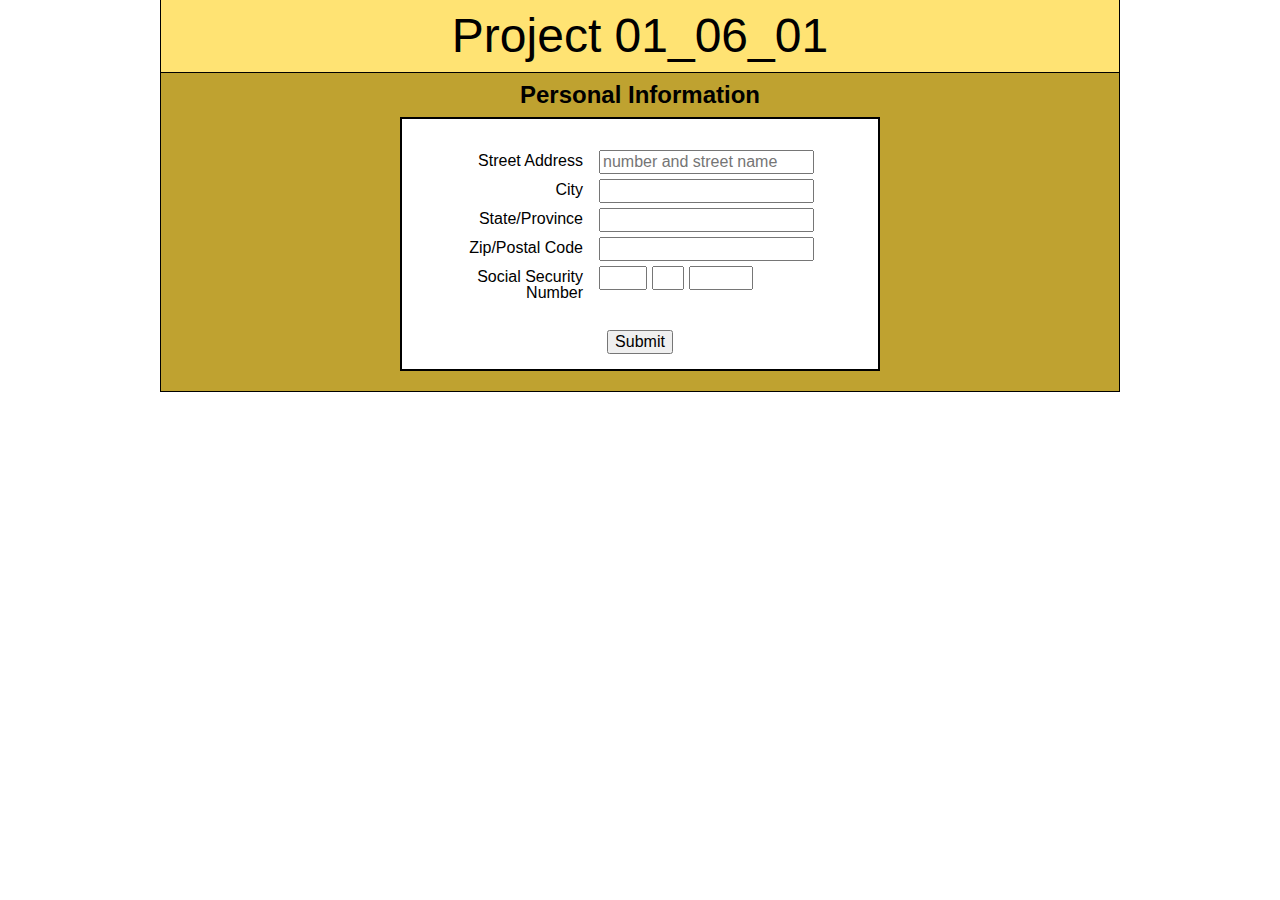
<file: index.html>
<!DOCTYPE html>
<html>

<head>
  <!--
      Project 01_06_01
      Author: Isaac Meder
      Date:   9.13.17
      Filename: index.html
   -->
  <meta charset="utf-8" />
  <meta name="viewport" content="width=device-width, initial-scale=1.0">
  <title>Project 01_06_01</title>
  <link rel="stylesheet" href="styles.css" />
  <script src="modernizr.custom.65897.js"></script>
  <script type="text/javascript" src="script.js"></script>


</head>

<body>
  <header>
    <h1>
         Project 01_06_01
      </h1>
  </header>

  <article>
    <h2>Personal Information</h2>
    <form action="results.html" novalidate = "novalidate">
      <div id="errorText"></div>
      <div id="numErrorText"></div>
      <fieldset id="contactinfo">
        <label for="addrinput">
            Street Address
          </label>
        <input type="text" id="addrinput" name="Address" required="required" placeholder="number and street name" />
        <label for="cityinput">
            City
          </label>
        <input type="text" id="cityinput" name="City" required="required" />
        <label for="stateinput">
            State/Province
          </label>
        <input type="text" id="stateinput" name="State" required="required" />
        <label for="zipinput">
            Zip/Postal Code
          </label>
        <input type="number" id="zipinput" name="Zip" required="required" />
        <label for="ssn1">
            Social Security Number
          </label>
        <input type="number" id="ssn1" name="SSN1" class="ssn" maxlength="3" required="required" />
        <label for="ssn2" id="ssn2label">
            Social Security Number (continued)
          </label>
        <input type="number" id="ssn2" name="SSN2" class="ssn" maxlength="2" required="required" />
        <label for="ssn3" id="ssn3label">
            Social Security Number (end)
          </label>
        <input type="number" id="ssn3" name="SSN3" class="ssn" maxlength="4" required="required" />
      </fieldset>
      <fieldset id="submitsection">
        <input type="submit" id="submitBtn" value="Submit" />
      </fieldset>
    </form>

  </article>
</body>
</html>
</file>
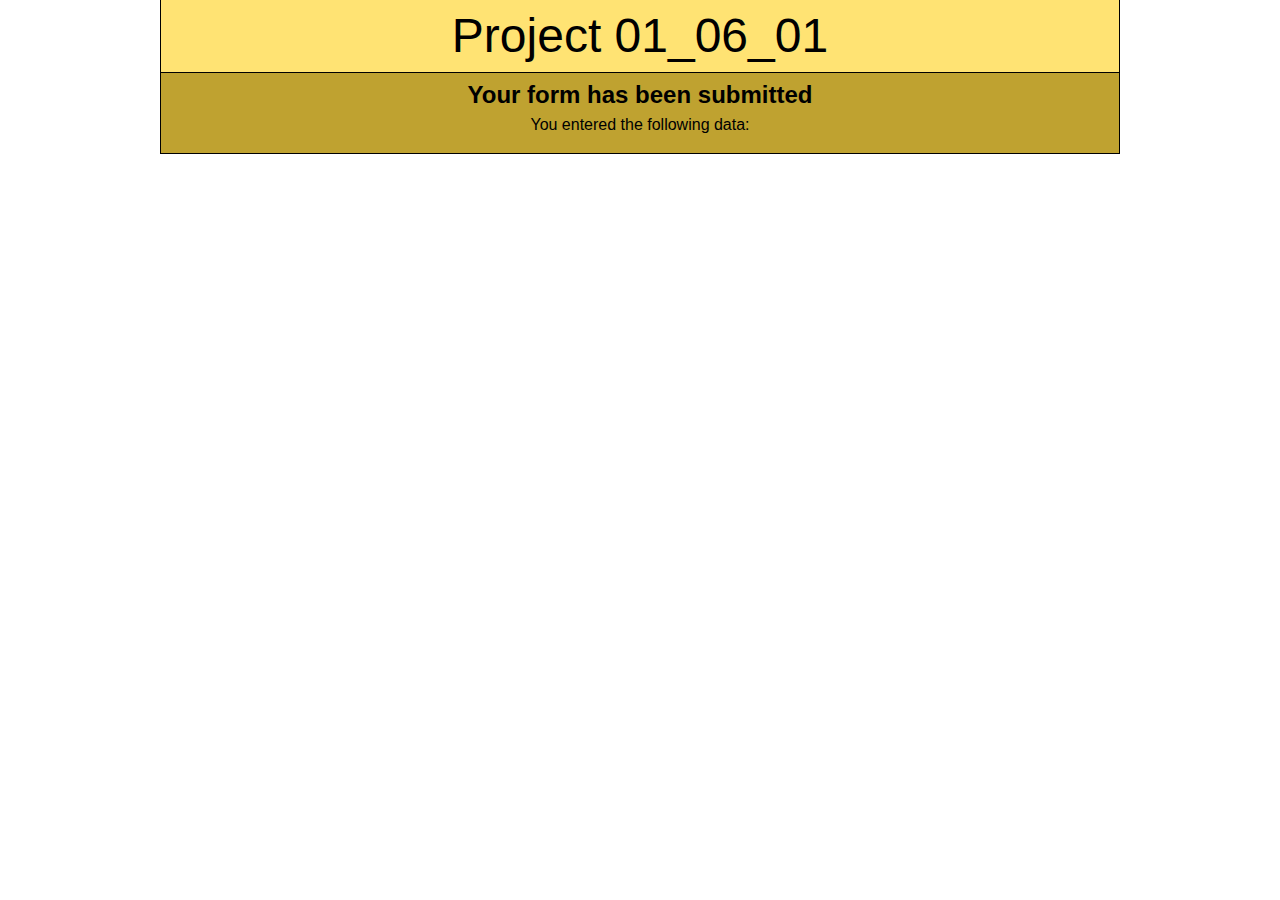
<file: results.html>
<!DOCTYPE html>
<html>
<head>
   <!--
      Project 01_06_01

      Author: Isaac Meder
      Date:   9.13.17

      Filename: results.html
   -->
   <meta charset="utf-8" />
   <meta name="viewport" content="width=device-width, initial-scale=1.0">
   <title>Project 01_06_01</title>
   <link rel="stylesheet" href="styles.css" />
   <script src="modernizr.custom.65897.js"></script>
</head>

<body>
   <header>
      <h1>
         Project 01_06_01
      </h1>
   </header>

   <article>
      <h2>Your form has been submitted</h2>
      <div class="results">
         <h3>You entered the following data:</h3>

         <script>
             var formData = location.search;
             formData = formData.substring(1, formData.length);
             while (formData.indexOf("+") !== -1) {
                formData = formData.replace("+", " ");
             }
             formData = decodeURIComponent(formData);
             var formArray = formData.split("&");
             for (var i = 0; i < formArray.length; i = i + 1) {
                document.write("<p>" + formArray[i] + "</p>");
             }
         </script>
      </div>
   </article>
</body>
</html>
</file>
<file: styles.css>
/*  Project 01_06_01

    Filename: styles.css
*/


/* apply a natural box layout model to all elements */

* {
  -moz-box-sizing: border-box;
  -webkit-box-sizing: border-box;
  box-sizing: border-box;
}


/* reset rules */

html, body, div, span, applet, object, iframe, h1, h2, h3, h4, h5, h6, p, blockquote, pre, a, abbr, acronym, address, big, cite, code, del, dfn, em, img, ins, kbd, q, s, samp, small, strike, strong, sub, sup, tt, var, b, u, i, center, dl, dt, dd, ol, ul, li, fieldset, form, label, legend, table, caption, tbody, tfoot, thead, tr, th, td, article, aside, canvas, details, embed, figure, figcaption, footer, header, hgroup, menu, nav, output, ruby, section, summary, time, mark, audio, video {
  margin: 0;
  padding: 0;
  border: 0;
  font-size: 100%;
  font: inherit;
  vertical-align: baseline;
}


/* HTML5 display-role reset for older browsers */

article, aside, details, figcaption, figure, footer, header, hgroup, menu, nav, section {
  display: block;
}

body {
  line-height: 1;
  max-width: 960px;
  background: white;
  margin: 0 auto;
  font-family: Arial, Helvetica, sans-serif;
}

ol, ul {
  list-style: none;
}


/* page header */

header {
  background: #FFE373;
  width: 100%;
  color: black;
  font-size: 48px;
  text-align: center;
  line-height: 1.5em;
  border-bottom: 1px solid black;
  border-left: 1px solid black;
  border-right: 1px solid black;
}


/* main content */

article {
  width: 960px;
  text-align: center;
  background: #BFA230;
  padding-bottom: 20px;
  border-bottom: 1px solid black;
  border-left: 1px solid black;
  border-right: 1px solid black;
}

article h2 {
  font-weight: bold;
  font-size: 24px;
  padding: 10px;
}

form div {
  border: 1px solid red;
  border-radius: 15px;
  background: rgb(255, 233, 233);
  width: 80%;
  margin: 0 auto;
  padding: 10px;
  display: none;
}


/* form */

fieldset {
  padding: 1em;
  background: white;
  text-align: right;
}

form {
  background: white;
  padding: 10px 5px 7px 5px;
  margin: 0 auto;
  width: 30em;
  border: 2px solid black;
}

input {
  font-size: 1em;
  float: left;
  margin-top: 5px;
}

#ssn1, #ssn2, #ssn3 {
  display: inline-block;
  margin-right: 0.3em;
}

#ssn1 {
  width: 3em;
}

#ssn2 {
  width: 2em;
}

#ssn3 {
  width: 4em;
}

#ssn2label, #ssn3label {
  position: absolute;
  left: -5000px;
}

input:focus {
  background: #e3d5ba;
}

label {
  display: block;
  margin: 0.5em 1em 0 0;
  float: left;
  clear: left;
  width: 10em;
}

#submitsection {
  padding: 0.5em 0;
  text-align: center;
}

#submitBtn {
  float: none;
}
</file>
